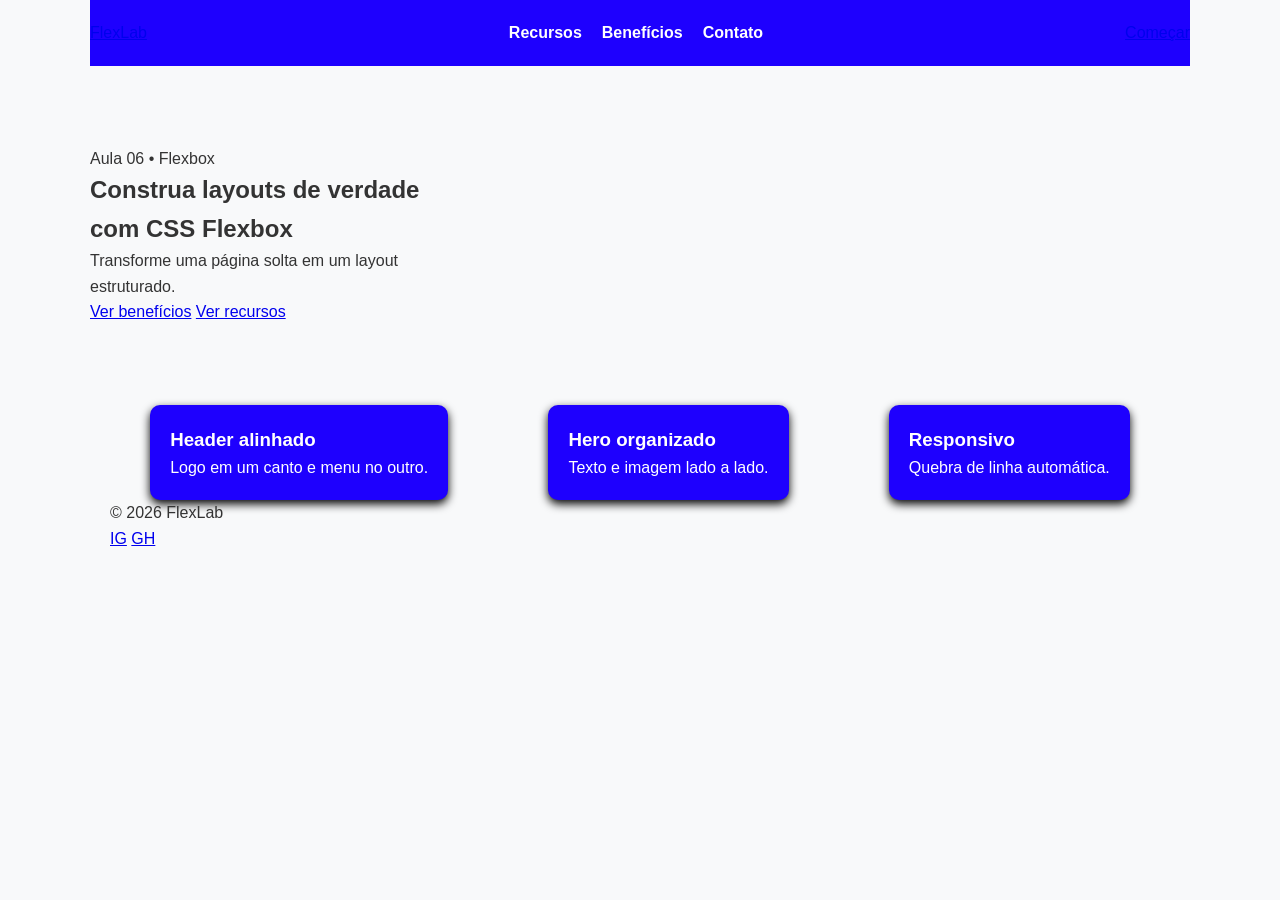
<file: index.html>
<!DOCTYPE html>
<html lang="pt-br">

<head>
    <meta charset="UTF-8" />
    <meta name="viewport" content="width=device-width, initial-scale=1.0" />
    <title>Landing Page - Aula Flexbox</title>
    <link rel="stylesheet" href="style.css" />
</head>

<body>
    <!-- HEADER -->
    <header class="site-header">
        <div class="container header-content">
            <a class="logo" href="#">FlexLab</a>
            <nav class="nav">
                <a class="nav-link" href="#recursos">Recursos</a>
                <a class="nav-link" href="#beneficios">Benefícios</a>
                <a class="nav-link" href="#contato">Contato</a>
            </nav>
            <a class="btn btn-primary" href="#contato">Começar</a>
        </div>
    </header>
    <main>
        <!-- HERO -->
        <section class="hero">
            <div class="container hero-content">
                <div class="hero-text">
                    <p class="badge">Aula 06 • Flexbox</p>
                    <h1 class="hero-title">Construa layouts de verdade com CSS

                        Flexbox</h1>

                    <p class="hero-subtitle">Transforme uma página solta em um

                        layout estruturado.</p>

                    <div class="hero-actions">
                        <a class="btn btn-primary" href="#beneficios">Ver

                            benefícios</a>

                        <a class="btn btn-outline" href="#recursos">Ver recursos</a>
                    </div>
                </div>
                <div class="hero-media">
                    <div class="mockup">
                        <!-- Representação visual de um site -->
                        <div class="mockup-top"></div>
                        <div class="mockup-body">
                            <div class="mockup-line"></div>
                            <div class="mockup-line short"></div>

                        </div>
                    </div>
                </div>
            </div>
        </section>
        <!-- BENEFÍCIOS -->
        <section id="beneficios" class="section">
            <div class="container">
                <div class="cards">
                    <article class="card">
                        <h3>Header alinhado</h3>
                        <p>Logo em um canto e menu no outro.</p>
                    </article>
                    <article class="card">
                        <h3>Hero organizado</h3>
                        <p>Texto e imagem lado a lado.</p>
                    </article>
                    <article class="card">
                        <h3>Responsivo</h3>
                        <p>Quebra de linha automática.</p>
                    </article>
                </div>
            </div>
        </section>
    </main>
    <footer class="site-footer">
        <div class="container footer-content">
            <p>© 2026 FlexLab</p>
            <div class="footer-right">
                <a href="#">IG</a>
                <a href="#">GH</a>
            </div>
        </div>
    </footer>
</body>

</html>
</file>
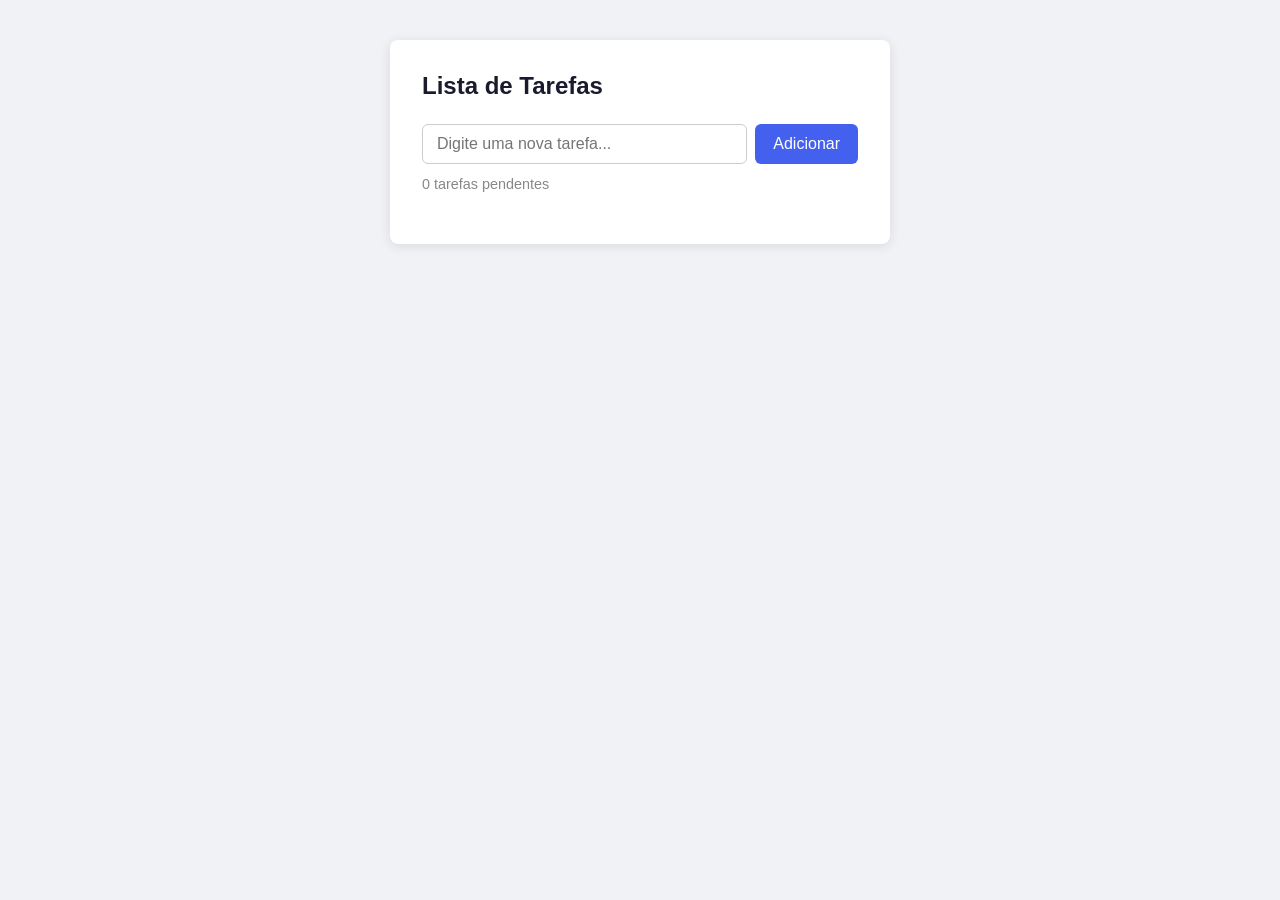
<file: todo-list/index.html>
<!DOCTYPE html>
<html lang="pt-BR">
<head>
 <meta charset="UTF-8" />
 <meta name="viewport" content="width=device-width, initial-scale=1.0" />
 <title>Lista de Tarefas</title>
 <link rel="stylesheet" href="style.css" />
</head>
<body>
 <div class="container">
 <h1>Lista de Tarefas</h1>
 <!-- Formulário para adicionar tarefas -->
 <form id="form-tarefa">
 <input
 type="text"
 id="input-tarefa"
 placeholder="Digite uma nova tarefa..."
 />
 <button type="submit">Adicionar</button>
 </form>
 <!-- Contador de pendências -->
 <p id="contador">0 tarefas pendentes</p>
 <!-- Lista onde as tarefas aparecem -->
 <ul id="lista-tarefas">
 </ul>
 </div>
 <script src="script.js"> </script>
</body>
</html>
</file>
<file: style.css>
:root {
    --primary-color:#1e00fe;
    --pading-padrao: 20px;
}

* {
  margin: 0;
  padding: 0;
  box-sizing: border-box; /* Essencial para cálculos de largura */
}
body {
  font-family: "Segoe UI", sans-serif;
  color: #333;
  background-color: #f8f9fa;
  line-height: 1.6;
}

.container {
    max-width: 1100px;
    margin: 0 auto;
    padding: 0 var(--pading-padrao);
}

.header-content {
    display: flex;
    align-items: center;
    justify-content: space-between;
    padding: var(--pading-padrao) 0;
    background-color: var(--primary-color);
}

.nav {
    display: flex;
    flex-direction: row;
    gap: 20px;
    
    
}

.nav-link {
    text-decoration: none;
    color: white;
    font-weight: 600;
}

.nav-link:hover {
    color: cadetblue;
}

.hero-content {
    display: flex;
    align-items: center;
    gap: 400px;
    padding: 80px 0px;
}

.hero-text, .hero-media {
    flex: 1;
}

.cards {
    display: flex;
    gap: 20px;
    align-items: start;
    justify-content: space-around;
    flex-wrap: wrap;
}

.card {
    box-shadow: 0 4px 10px rgba(0, 0, 0, 05);
    padding: 20px;
    border-radius: 10px;
    color: white;
    background-color: var(--primary-color);
}

    /* @media (max-width: 760px) {

        .cards{
            flex-direction: column;
        }

    } */
</file>
<file: todo-list/style.css>
* {
  box-sizing: border-box;
  margin: 0;
  padding: 0;
}
body {
  font-family: sans-serif;
  background: #f0f2f5;
  display: flex;
  justify-content: center;
  padding: 40px 16px;
}
.container {
  background: #fff;
  border-radius: 8px;
  padding: 32px;
  width: 100%;
  max-width: 500px;
  box-shadow: 0 2px 12px rgba(0, 0, 0, 0.1);
}
h1 {
  margin-bottom: 24px;
  font-size: 1.5rem;
  color: #1a1a2e;
}
form {
  display: flex;
  gap: 8px;
  margin-bottom: 12px;
}
input[type="text"] {
  flex: 1;
  padding: 10px 14px;
  border: 1px solid #ccc;
  border-radius: 6px;
  font-size: 1rem;
}
button {
  padding: 10px 18px;
  background: #4361ee;
  color: #fff;
  border: none;
  border-radius: 6px;
  font-size: 1rem;
  cursor: pointer;
}
button:hover {
  background: #3a0ca3;
}
#contador {
  color: #888;
  font-size: 0.9rem;
  margin-bottom: 20px;
}
ul {
  list-style: none;
}
li {
  display: flex;
  align-items: center;
  gap: 10px;
  padding: 12px;
  border-bottom: 1px solid #eee;
}
li.concluida span {
  text-decoration: line-through;
  color: #aaa;
}
li span {
  flex: 1;
}
.btn-concluir {
  background: #2ec4b6;
  padding: 6px 12px;
  font-size: 0.85rem;
}
.btn-remover {
  background: #e63946;
  padding: 6px 12px;
  font-size: 0.85rem;
}
</file>
